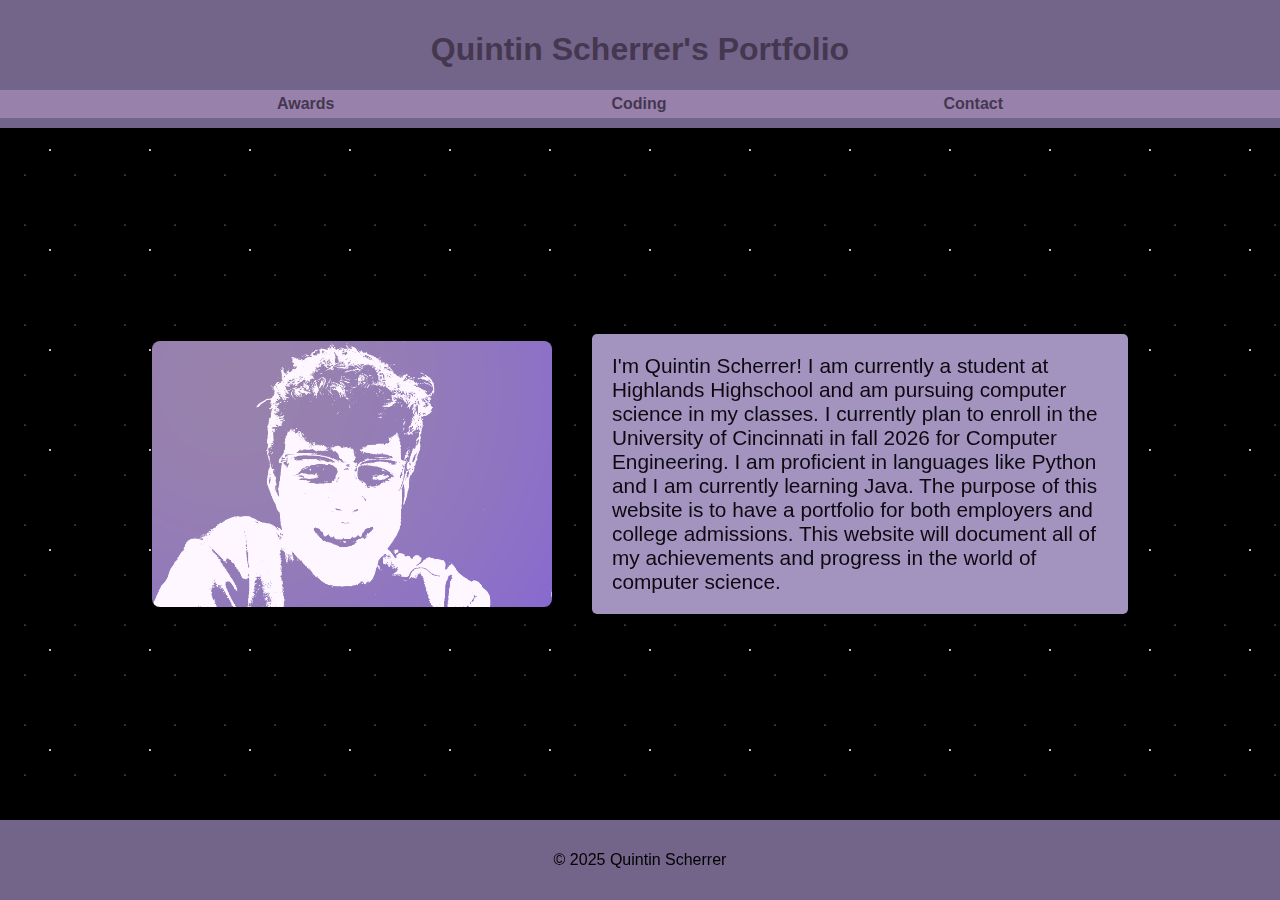
<file: index.html>
<!DOCTYPE html>
<html lang="en">
<head>
    <meta charset="utf-8">
    <meta name="viewport" content="width=device-width, initial-scale=1">
    <link rel="stylesheet" href="style.css">
    <title>Quintin Scherrer's Portfolio</title>
</head>
<body>
    <div class="starry"></div>
    <header>
        <h1>Quintin Scherrer's Portfolio</h1>
        <nav>
            <ul>
                <li><a href="awards.html">Awards</a></li>
                <li><a href="coding.html">Coding</a></li>
                <li><a href="contact.html">Contact</a></li>
            </ul>
        </nav>
    </header>

    <main class="about-me">
       <img src="Untitled.png" alt="A photo of Quintin Scherrer">
       <p>I'm Quintin Scherrer! I am currently a student at Highlands Highschool and am pursuing computer science in my classes.
       I currently plan to enroll in the University of Cincinnati in fall 2026 for Computer Engineering. I am proficient in languages like Python
       and I am currently learning Java. The purpose of this website is to have a portfolio for both employers and college admissions. This website will
       document all of my achievements and progress in the world of computer science.</p>
    </main>

    <footer>
        <p>&copy; 2025 Quintin Scherrer</p>
    </footer>
</body>
</html>
</file>
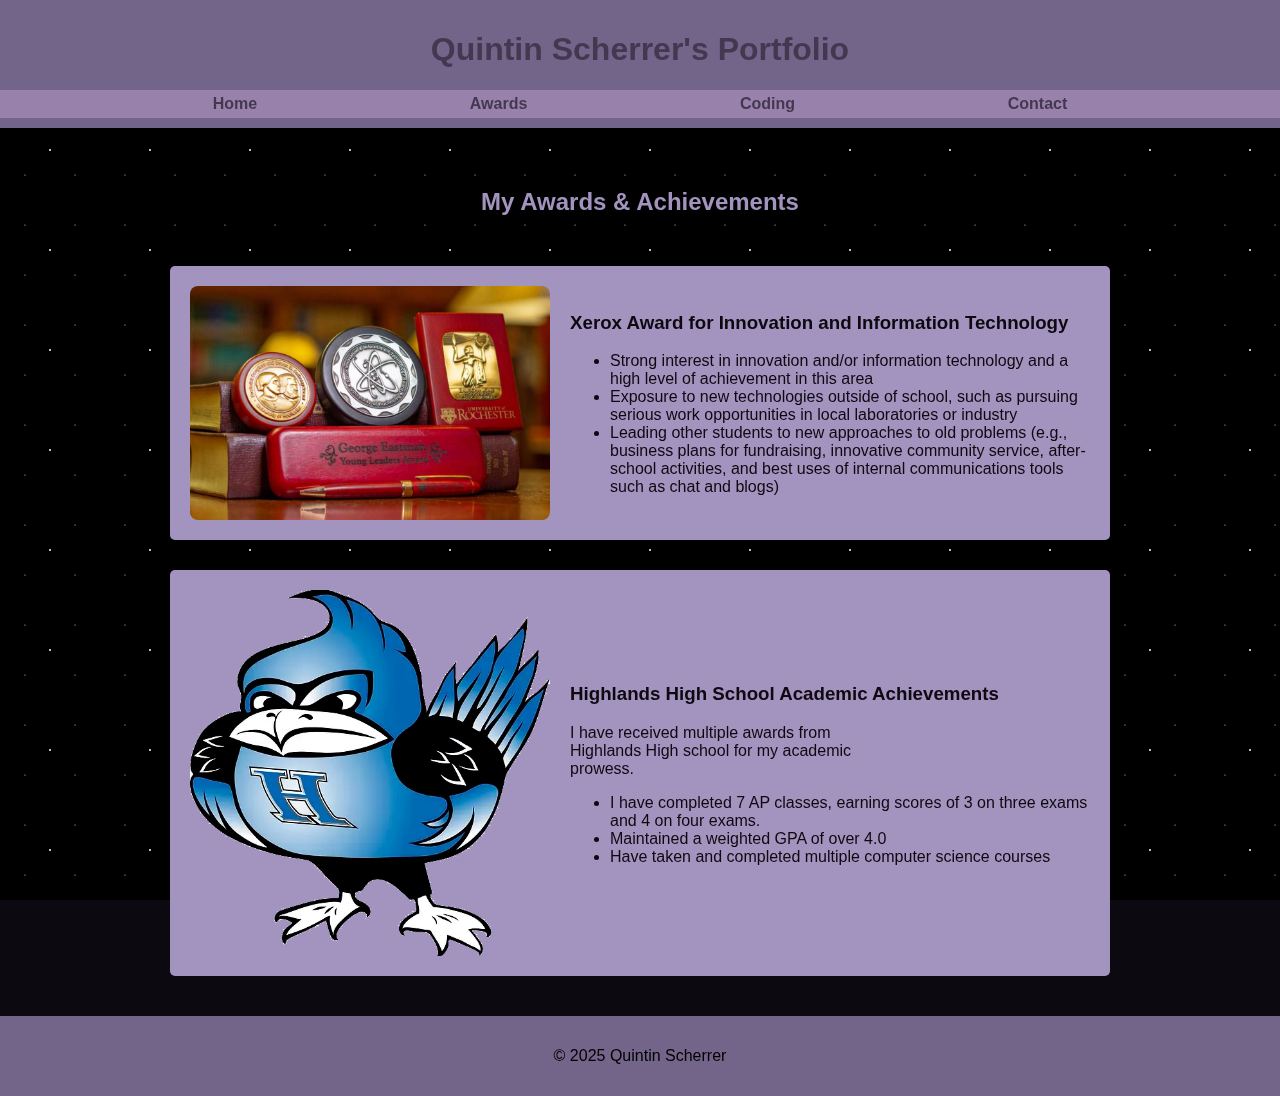
<file: awards.html>
<!DOCTYPE html>
<html lang="en">
<head>
    <meta charset="utf-8">
    <meta name="viewport" content="width=device-width, initial-scale=1">
    <link rel="stylesheet" href="style.css">
    <title>Awards</title>
</head>
<body>
    <div class="starry"></div>
    <header>
        <h1>Quintin Scherrer's Portfolio</h1>
        <nav>
            <ul>
                <li><a href="index.html">Home</a></li>
                <li><a href="awards.html">Awards</a></li>
                <li><a href="coding.html">Coding</a></li>
                <li><a href="contact.html">Contact</a></li>
            </ul>
        </nav>
    </header>

    <main class="awards-list">
        <h2>My Awards & Achievements</h2>

        <section class="award-item">
            <img src="awards.jpg" alt="Xerox Award">
            <div class="award-details">
                <h3>Xerox Award for Innovation and Information Technology</h3>
                <ul>
                    <li>Strong interest in innovation and/or information technology and a high level of achievement in this area</li>
                    <li>Exposure to new technologies outside of school, such as pursuing serious work opportunities in local laboratories or industry</li>
                    <li>Leading other students to new approaches to old problems (e.g., business plans for fundraising, innovative community service, after-school activities, and best uses of internal communications tools such as chat and blogs)</li>
                </ul>
            </div>
        </section>

        <section class="award-item">
            <img src="bird.png" alt="Highlands Bird">
            <div class="award-details">
                <h3>Highlands High School Academic Achievements</h3>
                <p>I have received multiple awards from Highlands High school for my academic prowess.</p>
                <ul>
                    <li>I have completed 7 AP classes, earning scores of 3 on three exams and 4 on four exams.</li>
                    <li>Maintained a weighted GPA of over 4.0</li>
                    <li>Have taken and completed multiple computer science courses</li>
                </ul>
            </div>
        </section>

    </main>

    <footer>
        <p>&copy; 2025 Quintin Scherrer</p>
    </footer>
</body>
</html>
</file>
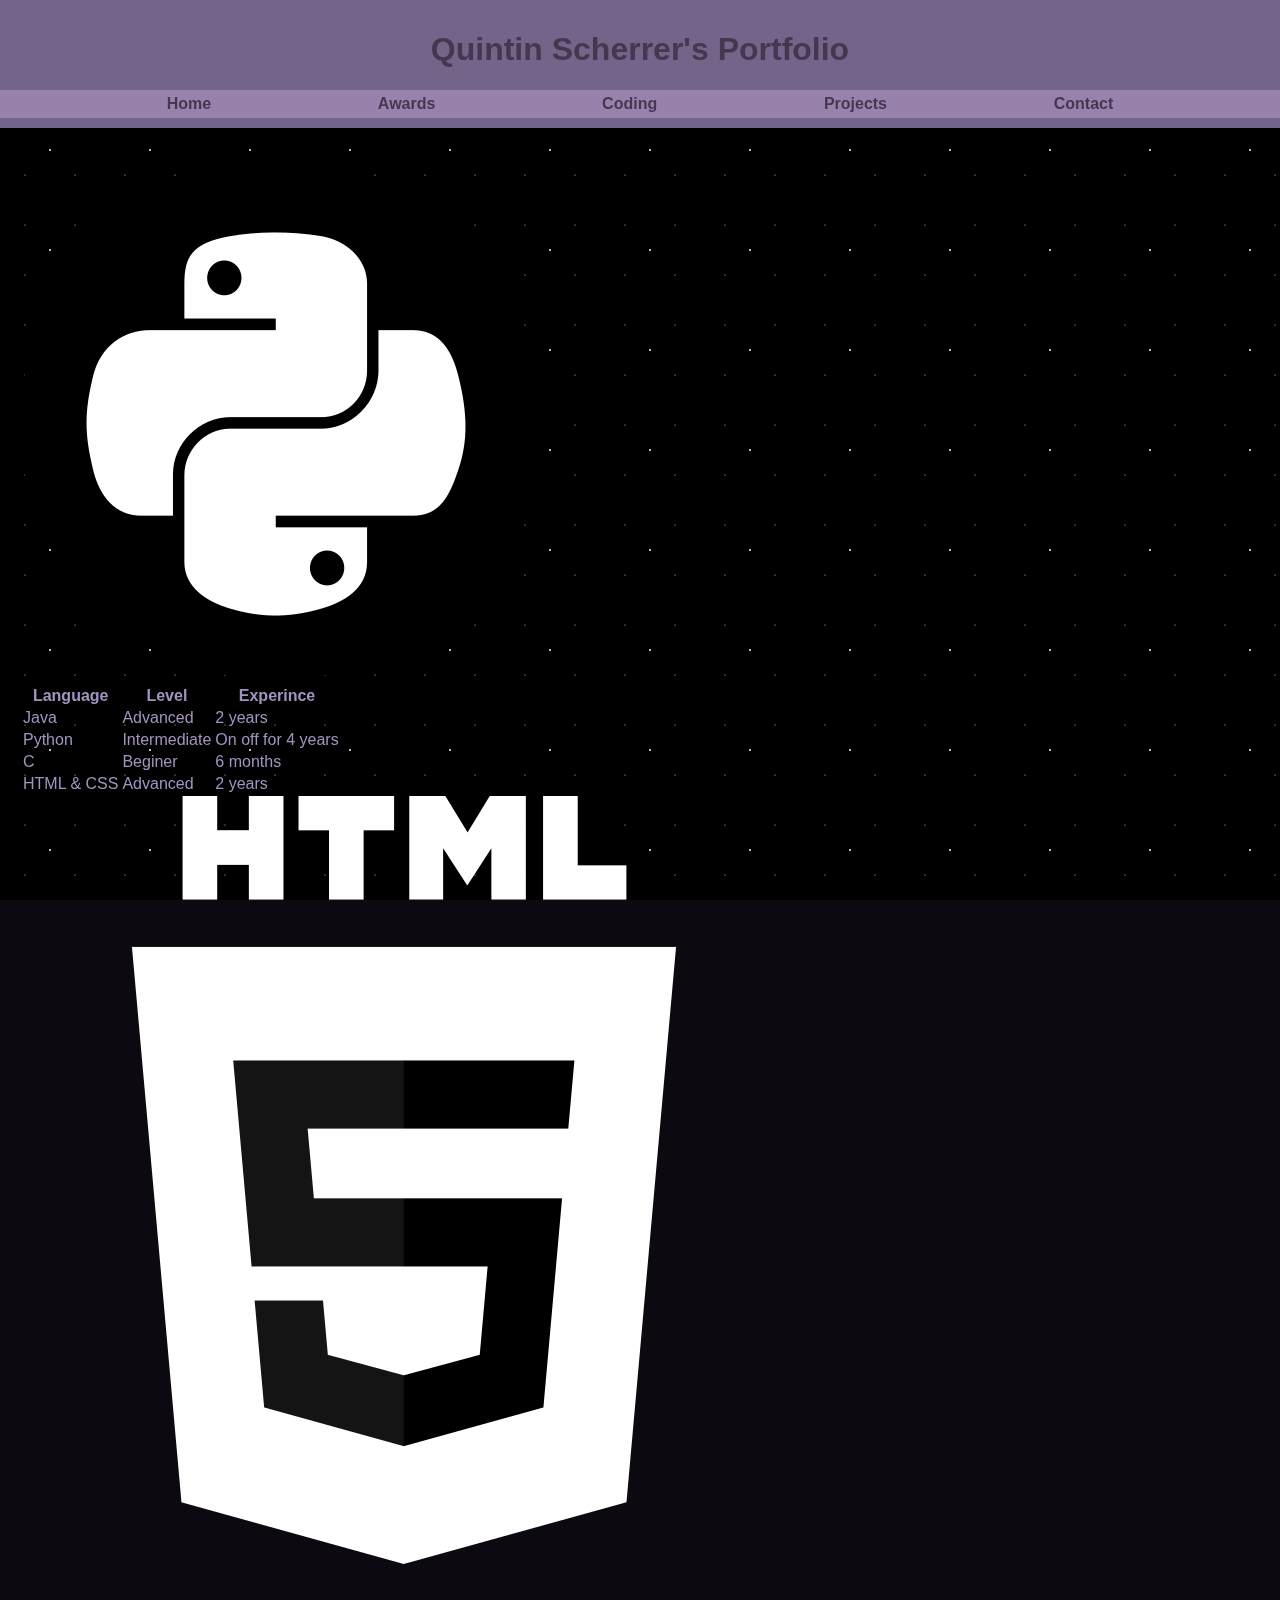
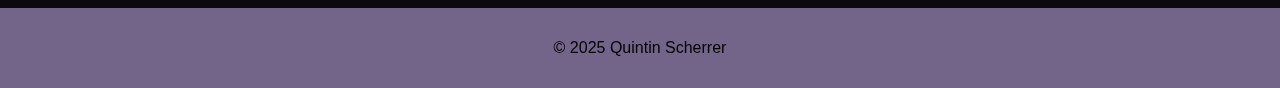
<file: coding.html>
<!DOCTYPE html>
<html lang="en">
<head>
    <meta charset="utf-8">
    <meta name="viewport" content="width=device-width, initial-scale=1">
    <link rel="icon" type="image/x-icon" href="Untitled.png">
    <link rel="stylesheet" href="style.css">
    <title>Quintin Scherrer's Portfolio</title>
</head>
<body>
    <div class="starry"></div>
    <header>
        <h1>Quintin Scherrer's Portfolio</h1>
        <nav>
            <ul>
                <li><a href="index.html">Home</a></li>
                <li><a href="awards.html">Awards</a></li>
                <li><a href="coding.html">Coding</a></li>
                <li><a href="projects.html">Projects</a></li>
                <li><a href="contact.html">Contact</a></li>
            </ul>
        </nav>
    </header>

    <main class="coding">
        <img src="python.png">
        <table>
            <tr>
                <th>Language</th>
                <th>Level</th>
                <th>Experince</th>
            </tr>
            <tr>
                <td>Java</td>
                <td>Advanced</td>
                <td>2 years</td>
            </tr>
            <tr>
                <td>Python</td>
                <td>Intermediate</td>
                <td>On off for 4 years</td>
            </tr>
            <tr>
                <td>C</td>
                <td>Beginer</td>
                <td>6 months</td>
            </tr>
            <tr>
                <td>HTML & CSS</td>
                <td>Advanced</td>
                <td>2 years</td>
            </tr>
        </table>
        <img src="html.png">
    </main>

    <footer>
        <p>&copy; 2025 Quintin Scherrer</p>
    </footer>
</body>
</html>
</file>
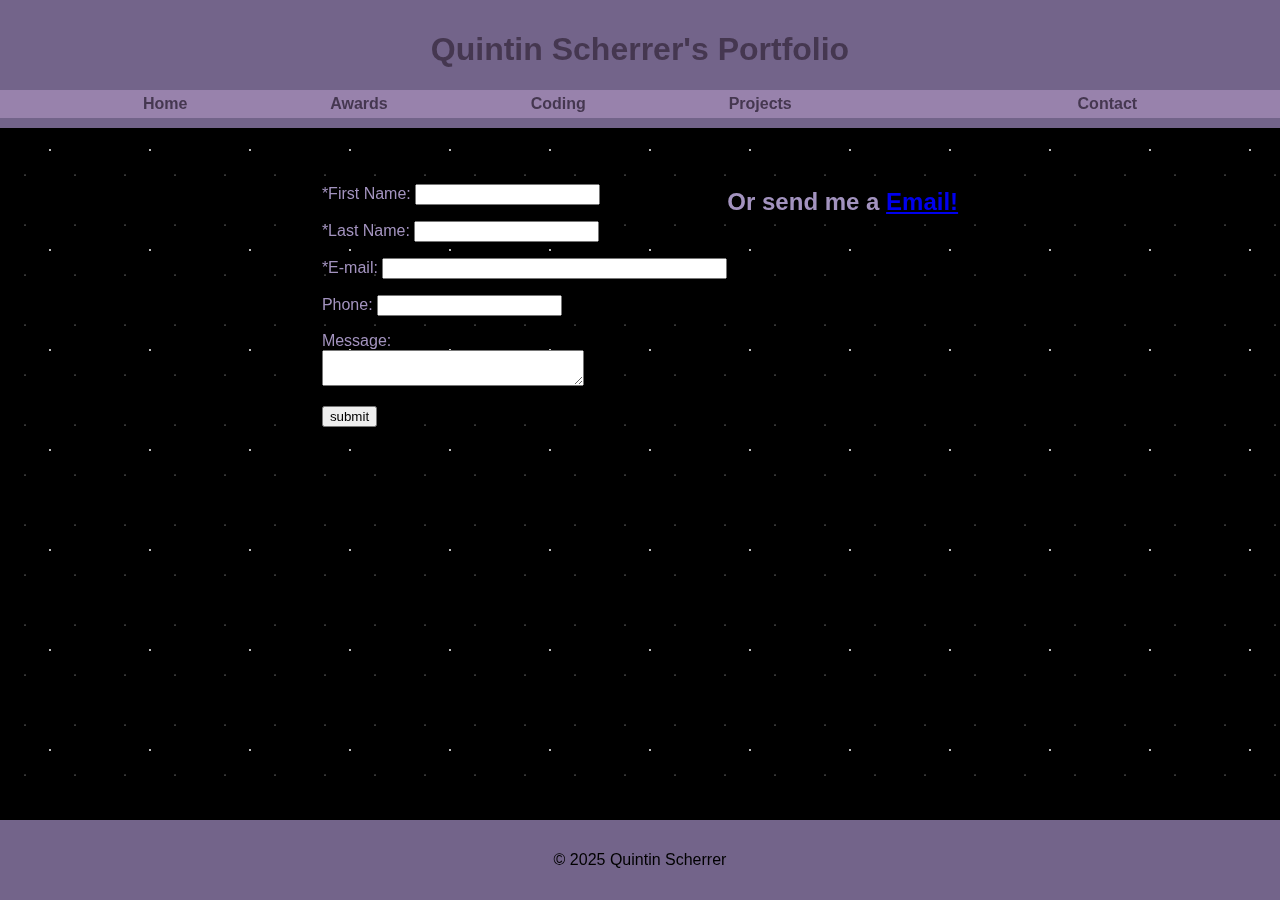
<file: contact.html>
<!DOCTYPE html>
<html lang="en">
<head>
    <meta charset="utf-8">
    <meta name="viewport" content="width=device-width, initial-scale=1">
    <link rel="icon" type="image/x-icon" href="Untitled.png">
    <link rel="stylesheet" href="style.css">
    <title>contact</title>
</head>
<body>
    <div class="starry"></div>
    <header>
        <h1>Quintin Scherrer's Portfolio</h1>
        <nav>
            <ul>
                <li><a href="index.html">Home</a></li>
                <li><a href="awards.html">Awards</a></li>
                <li><a href="coding.html">Coding</a></li>
                <li><a href="projects.html">Projects</li>
                <li><a href="contact.html">Contact</a></li>
            </ul>
        </nav>
    </header>

    <main class="contact">
  <form>
  <p>
    <label for="FName">*First Name:</label>
    <input type="text" id="FName" name="FName" required>
  </p>
  
  <p>
    <label for="LName">*Last Name:</label>
    <input type="text" id="LName" name="LName" required>
  </p>
  
  <p>
    <label for="email">*E-mail:</label>
    <input type="text" id="email" name="email" size="40" required>
  </p>
  
  <p>
    <label for="phone">Phone:</label>
    <input type="text" id="phone" name="phone" maxlength="12">
  </p>
  
  <p>
    <label for="message">Message:</label><br>
    <textarea id="message" name="message" rows="2" cols="30" required></textarea>
  </p>
  
  <p>
    <input type="submit" value="submit">
  </p>
  </form>
    <h2>Or send me a <a href="mailto:chronoAlarm@proton.me">Email!</a></h2>


    </main>

    <footer>
        <p>&copy; 2025 Quintin Scherrer</p>
    </footer>
</body>
</html>
</file>
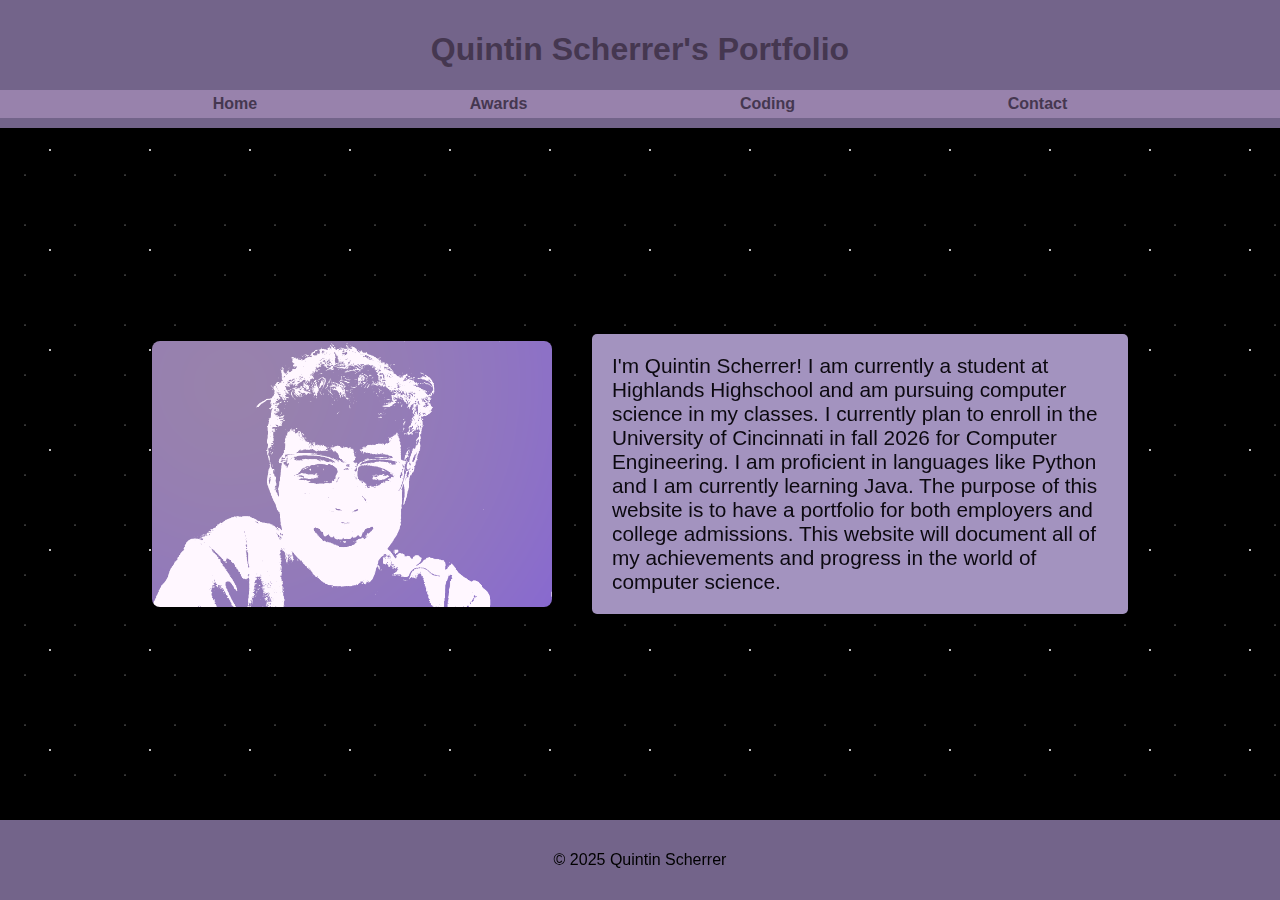
<file: projects.html>
<!DOCTYPE html>
<html lang="en">
<head>
    <meta charset="utf-8">
    <meta name="viewport" content="width=device-width, initial-scale=1">
    <link rel="icon" type="image/x-icon" href="Untitled.png">
    <link rel="stylesheet" href="style.css">
    <title>Quintin Scherrer's Portfolio</title>
</head>
<body>
    <div class="starry"></div>
    <header>
        <h1>Quintin Scherrer's Portfolio</h1>
        <nav>
            <ul>
                <li><a href="index.html">Home</a></li>
                <li><a href="awards.html">Awards</a></li>
                <li><a href="coding.html">Coding</a></li>
                <li><a href="contact.html">Contact</a></li>
            </ul>
        </nav>
    </header>

    <main class="about-me">
       <img src="Untitled.png" alt="A photo of Quintin Scherrer">
       <p>I'm Quintin Scherrer! I am currently a student at Highlands Highschool and am pursuing computer science in my classes.
       I currently plan to enroll in the University of Cincinnati in fall 2026 for Computer Engineering. I am proficient in languages like Python
       and I am currently learning Java. The purpose of this website is to have a portfolio for both employers and college admissions. This website will
       document all of my achievements and progress in the world of computer science.</p>
    </main>

    <footer>
        <p>&copy; 2025 Quintin Scherrer</p>
    </footer>
</body>
</html>
</file>
<file: style.css>
body {
    background-color: #0C0910;
    color: #A393BF;
    font-family: sans-serif;
    margin: 0;
    padding: 0;
    display: flex;
    flex-direction: column;
    min-height: 100vh;
}

header {
    text-align: center;
    background-color: #73648A;
    color: #453750;
    padding: 10px 0;
}

header nav {
    background-color: #9882AC;
    padding: 5px 0;
}

header nav ul {
    list-style: none;
    display: flex;
    justify-content: space-evenly;
    padding: 0;
    margin: 0;
}

header nav a {
    text-decoration: none;
    color: #453750;
    font-weight: bold;
}

main {
    flex-grow: 1;
    padding: 40px 20px;
}

.contact {
    display: flex;
    justify-content: center;
}

.about-me {
    display: flex;
    align-items: center;
    justify-content: center;
    gap: 40px;
    flex-wrap: wrap;
}

.about-me img {
    width: 40%;
    max-width: 400px;
    height: auto;
    border-radius: 8px;
}

.about-me p {
    width: 40%;
    background-color: #A393BF;
    color: #0C0910;
    border-radius: 5px;
    padding: 20px;
    margin: 0;
    font-size: 130%;
}

.awards-list {
    display: flex;
    flex-direction: column;
    align-items: center;
    gap: 30px;
}

.award-item {
    display: flex;
    align-items: center;
    justify-content: center;
    gap: 20px;
    width: 80%;
    max-width: 900px;
    background-color: #A393BF;
    color: #0C0910;
    border-radius: 5px;
    padding: 20px;
}

.award-item img {
    width: 40%;
    height: auto;
    border-radius: 8px;
    flex-shrink: 0;
}

.award-item p {
    width: 60%;
}

footer {
    background-color: #73648A;
    color: black;
    text-align: center;
    padding: 15px 0;
}

.starry {
    position: fixed;
    top: 0;
    left: 0;
    width: 100%;
    height: 100%;
    background: #000;
    z-index: -1;
}

.starry::before {
    content: "";
    position: absolute;
    top: 0;
    left: 0;
    width: 100%;
    height: 100%;
    background: url('data:image/svg+xml;utf8,<svg xmlns="http://www.w3.org/2000/svg" width="100" height="100"><circle cx="50" cy="50" r="1" fill="white"/></svg>');
    background-size: 100px 100px;
    animation: twinkle 3s ease-in-out infinite alternate;
}

@keyframes twinkle {
    from {
        opacity: 0.2;
    }
    to {
        opacity: 1;
    }
}

.starry::after {
    content: "";
    position: absolute;
    top: 0;
    left: 0;
    width: 100%;
    height: 100%;
    background: url('data:image/svg+xml;utf8,<svg xmlns="http://www.w3.org/2000/svg" width="50" height="50"><circle cx="25" cy="25" r="0.5" fill="white"/></svg>');
    background-size: 50px 50px;
    animation: twinkle2 5s ease-in-out infinite alternate;
}

@keyframes twinkle2 {
    from {
        opacity: 0.1;
    }
    to {
        opacity: 0.8;
    }
}
</file>
